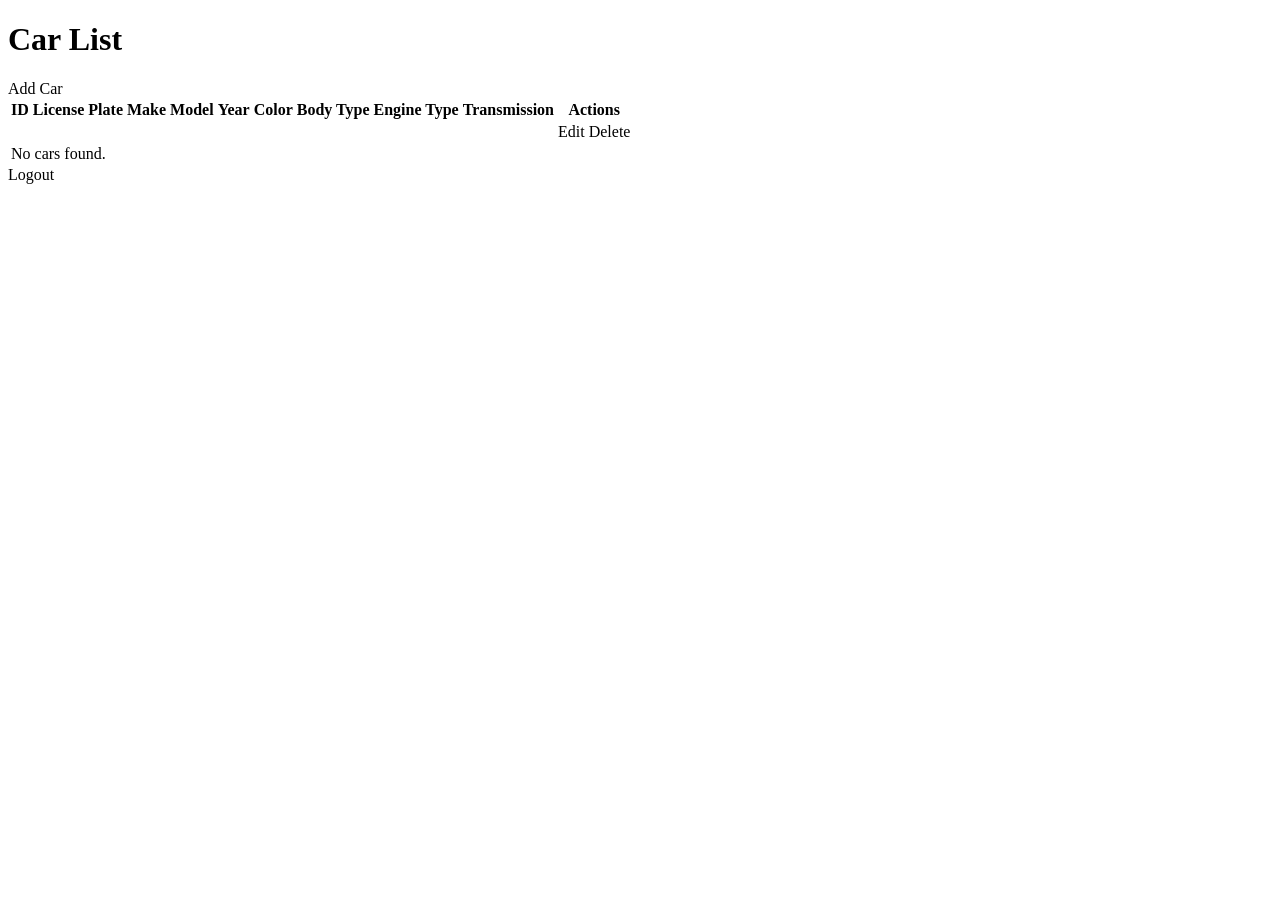
<file: src/main/resources/templates/index.html>
<!DOCTYPE html>
<html lang="en" xmlns:th="http://www.thymeleaf.org">
<head>
    <meta charset="UTF-8">
    <meta name="viewport" content="width=device-width, initial-scale=1.0">
    <title>Cars</title>
    <link rel="stylesheet" th:href="@{/css/style.css}">
</head>
<body>
<main>
    <div class="top-bar">
        <h1>Car List</h1>

        <!-- Add new car -->
        <a th:href="@{/create}" class="btn add-btn">Add Car</a>
    </div>

    <div class="table-container">
        <table>
            <thead>
            <tr>
                <th>ID</th> <!-- Changed from ID to UI counter -->
                <th>License Plate</th>
                <th>Make</th>
                <th>Model</th>
                <th>Year</th>
                <th>Color</th>
                <th>Body Type</th>
                <th>Engine Type</th>
                <th>Transmission</th>
                <th>Actions</th>
            </tr>
            </thead>
            <tbody>
            <tr th:each="car, stat : ${cars}">
                <!-- Continuous numbering -->
                <td th:text="${stat.index + 1}"></td>

                <td th:text="${car.licensePlateNumber}"></td>
                <td th:text="${car.make}"></td>
                <td th:text="${car.model}"></td>
                <td th:text="${car.year}"></td>
                <td th:text="${car.color}"></td>
                <td th:text="${car.bodyType}"></td>
                <td th:text="${car.engineType}"></td>
                <td th:text="${car.transmission}"></td>
                <td>
                    <a th:href="@{/edit(id=${car.id})}" class="btn edit">Edit</a>
                    <a th:href="@{/delete(id=${car.id})}" class="btn delete"
                       onclick="return confirm('Are you sure you want to delete this car?');">
                        Delete
                    </a>
                </td>
            </tr>
            <tr th:if="${#lists.isEmpty(cars)}">
                <td colspan="10">No cars found.</td>
            </tr>
            </tbody>
        </table>
    </div>
    <a th:href="@{/login?logout}" class="logout-btn">Logout</a>
</main>
</body>
</html>
</file>
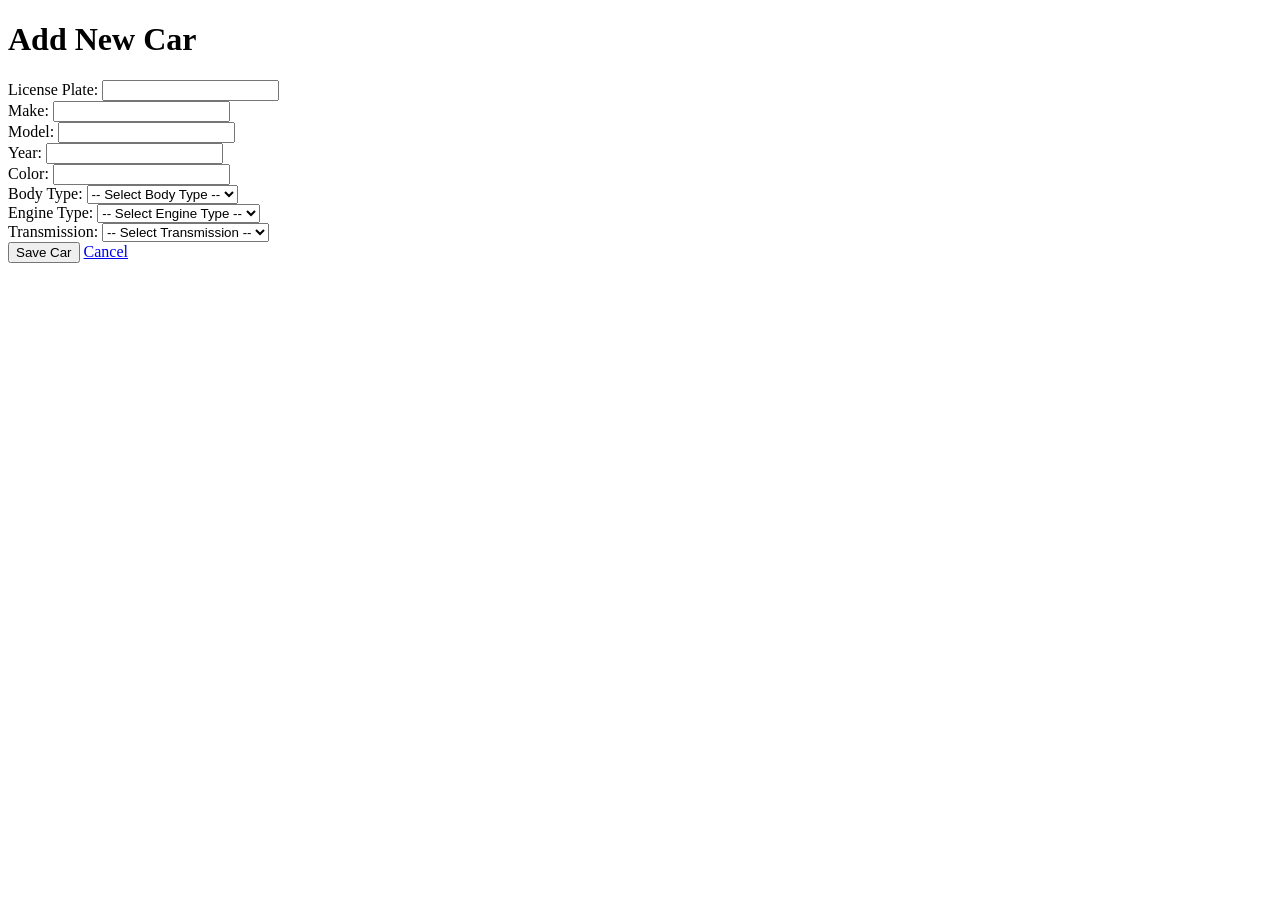
<file: src/main/resources/templates/create.html>
<!DOCTYPE html>
<html lang="en" xmlns:th="http://www.thymeleaf.org">
<head>
    <meta charset="UTF-8">
    <meta name="viewport" content="width=device-width, initial-scale=1.0">
    <title>Add Car</title>
    <link rel="stylesheet" th:href="@{/css/create.css}">
</head>
<body>

<form th:action="@{/save}" th:object="${car}" method="post">
    <h1>Add New Car</h1>

    <label for="licensePlateNumber">License Plate:</label>
    <input id="licensePlateNumber" type="text" th:field="*{licensePlateNumber}"/>
    <div th:if="${#fields.hasErrors('licensePlateNumber')}" th:errors="*{licensePlateNumber}"></div>

    <label for="make">Make:</label>
    <input id="make" type="text" th:field="*{make}"/>
    <div th:if="${#fields.hasErrors('make')}" th:errors="*{make}"></div>

    <label for="model">Model:</label>
    <input id="model" type="text" th:field="*{model}"/>
    <div th:if="${#fields.hasErrors('model')}" th:errors="*{model}"></div>

    <label for="year">Year:</label>
    <input id="year" type="number" th:field="*{year}"/>
    <div th:if="${#fields.hasErrors('year')}" th:errors="*{year}"></div>

    <label for="color">Color:</label>
    <input id="color" type="text" th:field="*{color}"/>
    <div th:if="${#fields.hasErrors('color')}" th:errors="*{color}"></div>

    <label for="bodyType">Body Type:</label>
    <select id="bodyType" th:field="*{bodyType}">
        <option value="" disabled selected>-- Select Body Type --</option>
        <option value="Sedan">Sedan</option>
        <option value="SUV">SUV</option>
        <option value="Hatchback">Hatchback</option>
        <option value="Pickup">Pickup</option>
        <option value="Coupe">Coupe</option>
        <option value="Convertible">Convertible</option>
    </select>
    <div th:if="${#fields.hasErrors('bodyType')}" th:errors="*{bodyType}"></div>

    <label for="engineType">Engine Type:</label>
    <select id="engineType" th:field="*{engineType}">
        <option value="" disabled selected>-- Select Engine Type --</option>
        <option value="Gasoline">Gasoline</option>
        <option value="Diesel">Diesel</option>
        <option value="Electric">Electric</option>
        <option value="Hybrid">Hybrid</option>
    </select>
    <div th:if="${#fields.hasErrors('engineType')}" th:errors="*{engineType}"></div>

    <label for="transmission">Transmission:</label>
    <select id="transmission" th:field="*{transmission}">
        <option value="" disabled selected>-- Select Transmission --</option>
        <option value="Automatic">Automatic</option>
        <option value="Manual">Manual</option>
    </select>
    <div th:if="${#fields.hasErrors('transmission')}" th:errors="*{transmission}"></div>

    <button type="submit">Save Car</button>
    <a href="/">Cancel</a>
</form>

</body>
</html>
</file>
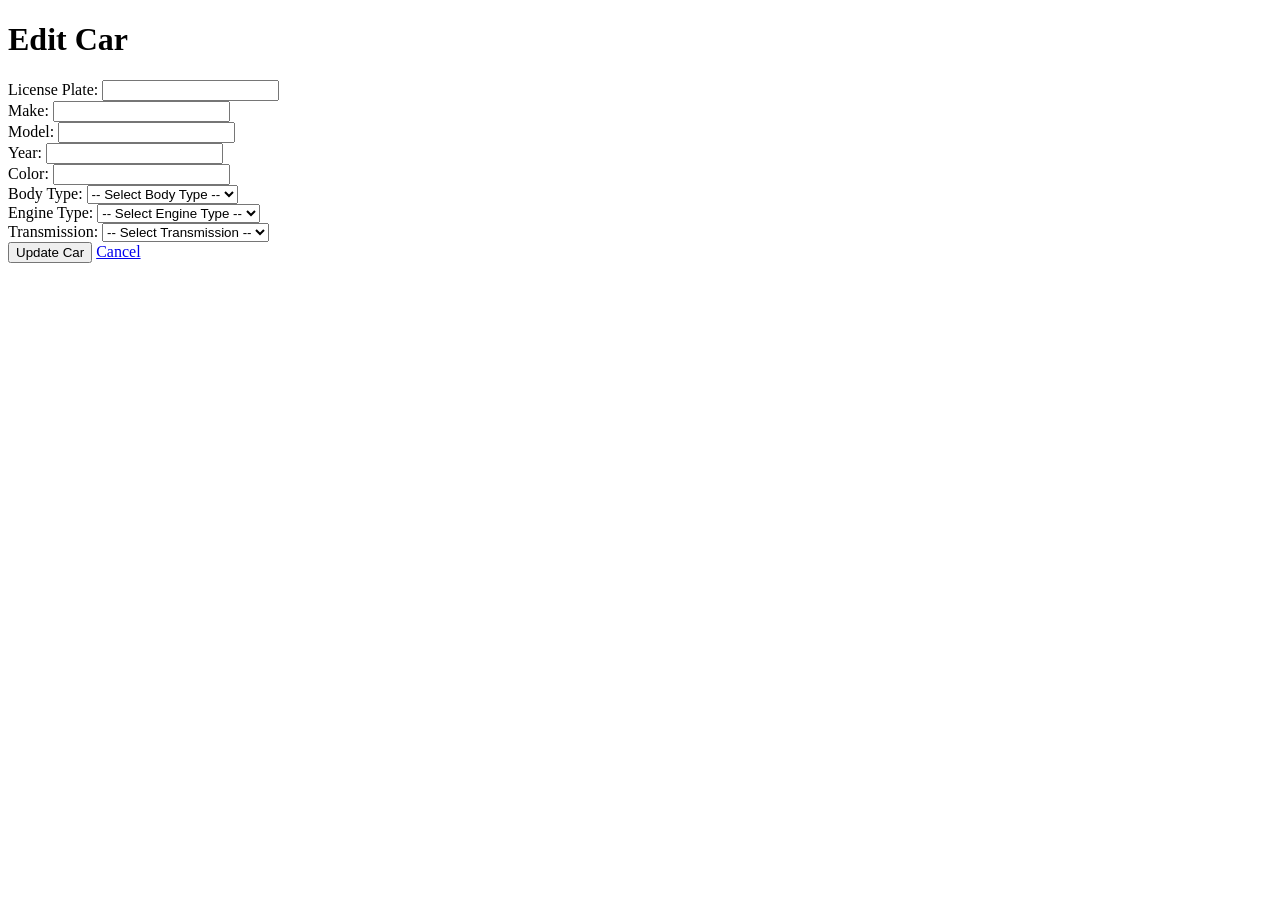
<file: src/main/resources/templates/edit.html>
<!DOCTYPE html>
<html lang="en" xmlns:th="http://www.thymeleaf.org">
<head>
    <meta charset="UTF-8">
    <meta name="viewport" content="width=device-width, initial-scale=1.0">
    <title>Edit Car</title>
    <link rel="stylesheet" th:href="@{/css/create.css}">
</head>

<body>
<form th:action="@{/update}" th:object="${car}" method="post">
    <h1>Edit Car</h1>
    <input type="hidden" th:field="*{id}"/>

    <label for="licensePlateNumber">License Plate:</label>
    <input id="licensePlateNumber" type="text" th:field="*{licensePlateNumber}"/>
    <div th:if="${#fields.hasErrors('licensePlateNumber')}" th:errors="*{licensePlateNumber}"></div>

    <label for="make">Make:</label>
    <input id="make" type="text" th:field="*{make}"/>
    <div th:if="${#fields.hasErrors('make')}" th:errors="*{make}"></div>

    <label for="model">Model:</label>
    <input id="model" type="text" th:field="*{model}"/>
    <div th:if="${#fields.hasErrors('model')}" th:errors="*{model}"></div>

    <label for="year">Year:</label>
    <input id="year" type="number" th:field="*{year}"/>
    <div th:if="${#fields.hasErrors('year')}" th:errors="*{year}"></div>

    <label for="color">Color:</label>
    <input id="color" type="text" th:field="*{color}"/>
    <div th:if="${#fields.hasErrors('color')}" th:errors="*{color}"></div>

    <label for="bodyType">Body Type:</label>
    <select id="bodyType" th:field="*{bodyType}">
        <option value="" disabled selected>-- Select Body Type --</option>
        <option value="Sedan">Sedan</option>
        <option value="SUV">SUV</option>
        <option value="Hatchback">Hatchback</option>
        <option value="Pickup">Pickup</option>
        <option value="Coupe">Coupe</option>
        <option value="Convertible">Convertible</option>
    </select>
    <div th:if="${#fields.hasErrors('bodyType')}" th:errors="*{bodyType}"></div>

    <label for="engineType">Engine Type:</label>
    <select id="engineType" th:field="*{engineType}">
        <option value="" disabled selected>-- Select Engine Type --</option>
        <option value="Gasoline">Gasoline</option>
        <option value="Diesel">Diesel</option>
        <option value="Electric">Electric</option>
        <option value="Hybrid">Hybrid</option>
    </select>
    <div th:if="${#fields.hasErrors('engineType')}" th:errors="*{engineType}"></div>

    <label for="transmission">Transmission:</label>
    <select id="transmission" th:field="*{transmission}">
        <option value="" disabled selected>-- Select Transmission --</option>
        <option value="Automatic">Automatic</option>
        <option value="Manual">Manual</option>
    </select>
    <div th:if="${#fields.hasErrors('transmission')}" th:errors="*{transmission}"></div>

    <button type="submit" class="update-btn">Update Car</button>
    <a href="/">Cancel</a>
</form>
</body>
</html>
</file>
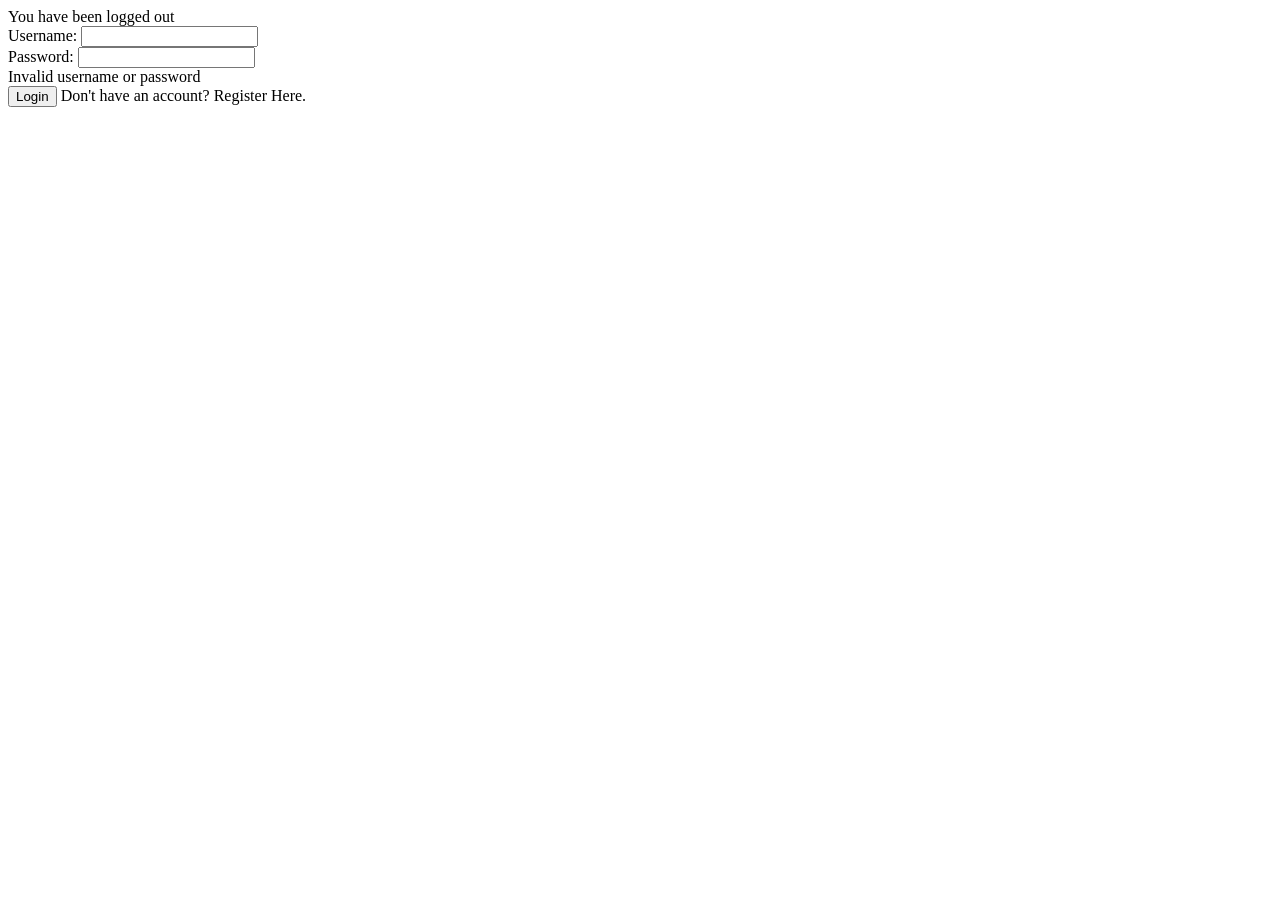
<file: src/main/resources/templates/login.html>
<!DOCTYPE html>
<html lang="en" xmlns:th="http://www.w3.org/1999/xhtml">
<head>
    <meta charset="UTF-8">
    <title>Login</title>
    <link rel="stylesheet" th:href="@{/css/login.css}">
</head>
<form th:action="@{/login}" method="post">
    <body>
    <div th:if="${param.logout}">
        You have been logged out
    </div>
    <div>
        <label>Username:</label>
        <input type="text" name="username"/>
    </div>
    <div>
        <label>Password:</label>
        <input type="password" name="password"/>
    </div>
    <div th:if="${param.error}">
        Invalid username or password
    </div>
    <button type="submit">Login</button>
    <a th:href="@{/register}">Don't have an account? Register Here.</a>
</form>
</body>
</html>
</file>
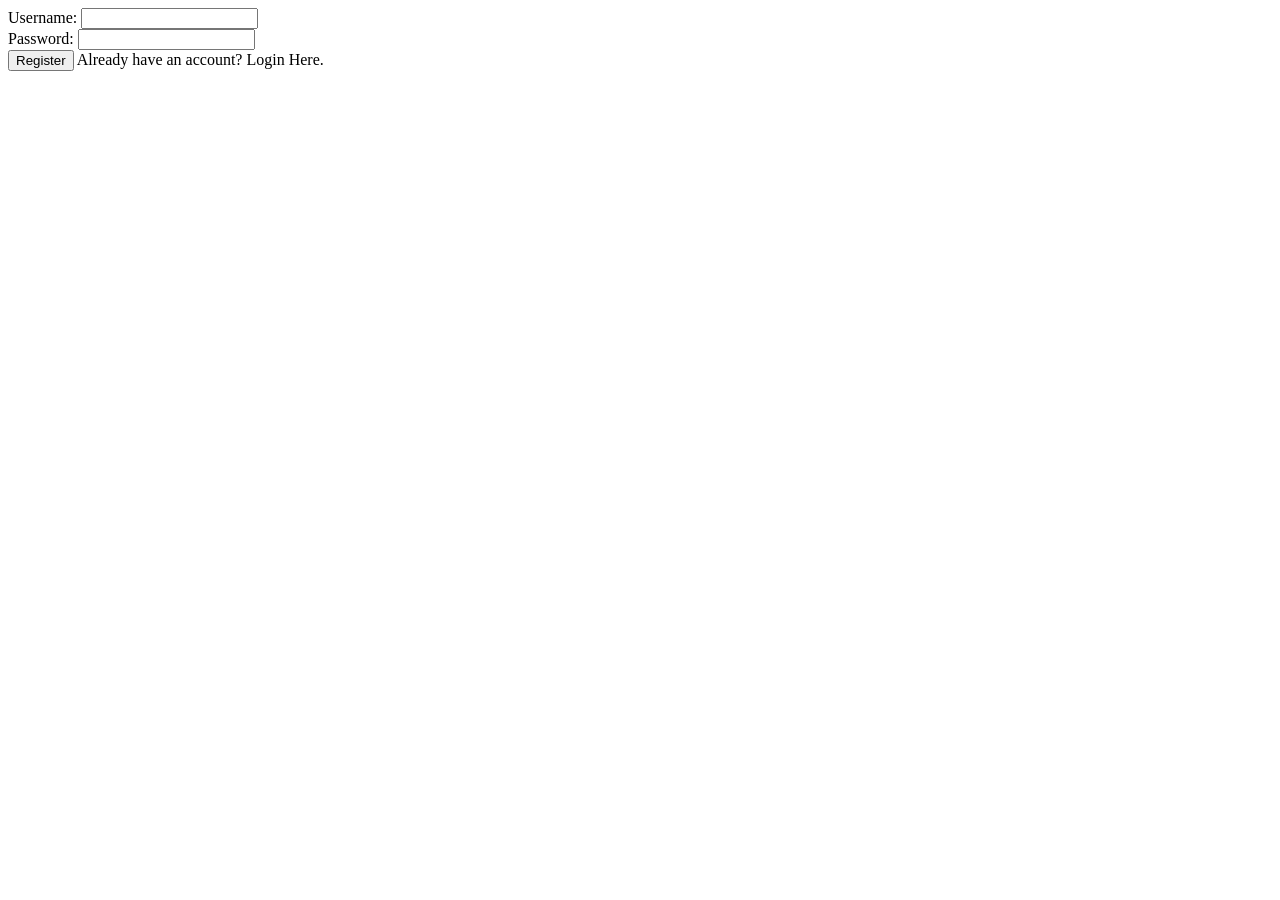
<file: src/main/resources/templates/register.html>
<!DOCTYPE html>
<html lang="en" xmlns:th="http://www.w3.org/1999/xhtml">
<head>
    <meta charset="UTF-8">
    <title>Register</title>
    <link rel="stylesheet" th:href="@{/css/register.css}">
</head>
<body>
<form th:action="@{/register}" method="post">
    <div>
        <label>Username:</label>
        <input type="text" name="username"/>
    </div>
    <div>
        <label>Password:</label>
        <input type="password" name="password"/>
    </div>
    <button type="submit">Register</button>
    <a th:href="@{/login}">Already have an account? Login Here.</a>
</form>
</body>
</html>
</file>
